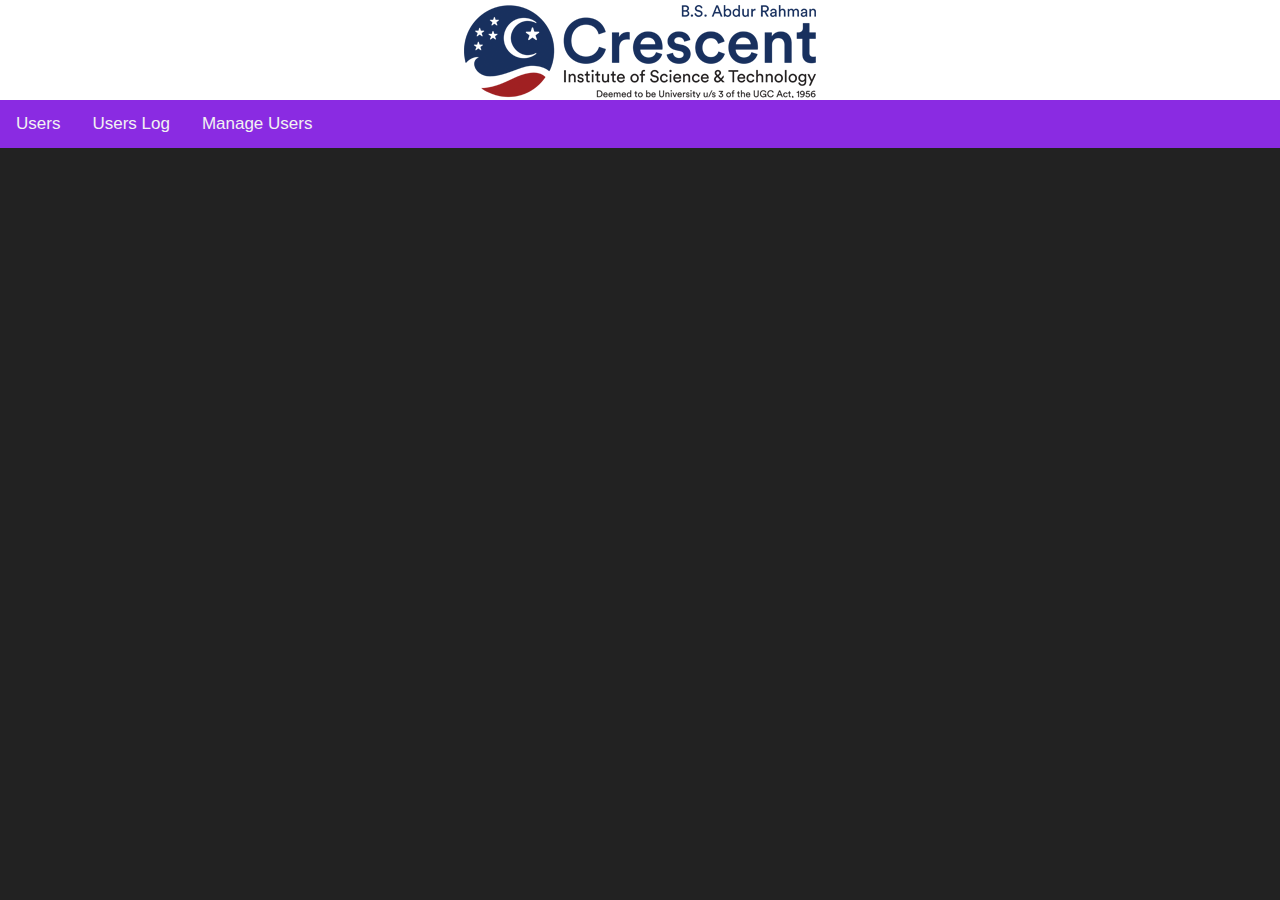
<file: header.html>
<html>
<head>
<meta name="viewport" content="width=device-width, initial-scale=1">
<link rel="stylesheet" href="https://cdnjs.cloudflare.com/ajax/libs/font-awesome/4.7.0/css/font-awesome.min.css">
<link rel="stylesheet" type="text/css" href="css/header.css">
</head>
<body>
<header>
<div class="header">
	<div class="logo">
		<a href="index.php"><img src="./icons/logo.png" alt=""></a>
	</div>
</div>

<div class="topnav" id="myTopnav">
	<a href="index.php">Users</a>
    <a href="UsersLog.php">Users Log</a>
    <a href="ManageUsers.php">Manage Users</a>
    <a href="javascript:void(0);" class="icon" onclick="navFunction()">
	  <i class="fa fa-bars"></i></a>
</div>
</header>
<script>
	function navFunction() {
	  var x = document.getElementById("myTopnav");
	  if (x.className === "topnav") {
	    x.className += " responsive";
	  } else {
	    x.className = "topnav";
	  }
	}
</script>
</body>
</html>
</file>
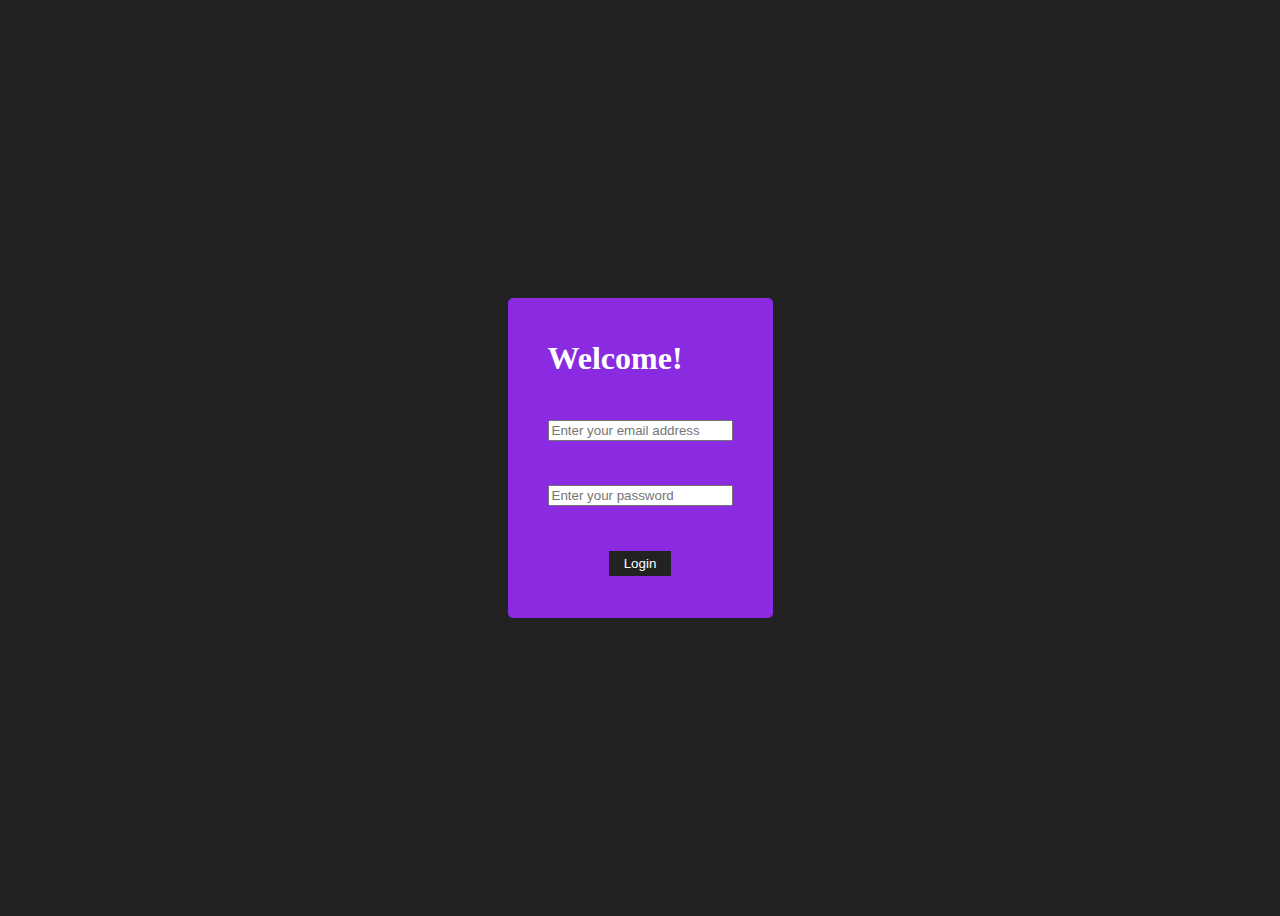
<file: login.html>
<!DOCTYPE html>
<html lang="en">
<head>
    <!-- <meta charset="UTF-8"/> -->
    <meta content="text/html; charset=utf-8" http-equiv="Content-Type">
    <meta content="utf-8" http-equiv="encoding">
    <meta http-equiv="X-UA-Compatible" content="IE=edge"/>
    <meta name="viewport" content="width=device-width, initial-scale=1.0"/>
    <link rel="stylesheet" href="./css/login.css">
    <title>Login</title>
    <script>
        var attempt = 3;
        function validate(){
            var username = document.myform.email.value;
            var password = document.myform.password.value;
            if ( username == "adminbsabdr@gmail.com" && password == "bsabdr"){
                return true;
            }
            else{
                attempt --;
                alert("You have left "+attempt+" attempt;");
                if( attempt == 0){
                    document.myform.email.disabled = true;
                    document.myform.password.disabled = true;
                    document.getElementById("submit").disabled = true;
                    return false;
                }
            }
        }
    </script>
</head>
<body>
    <div class="container">
        <h1>Welcome!</h1>
        <form action="/table.html" method="post" onsubmit="return validate()" name="myform">
            <input id="email" type="email" name="email" placeholder="Enter your email address">
            <input id="password" type="password" name="password" placeholder="Enter your password">
            <button type="submit" id="submit" onclick="validate()">Login</button>
        </form>
    </div>
    
</body>
</html>
</file>
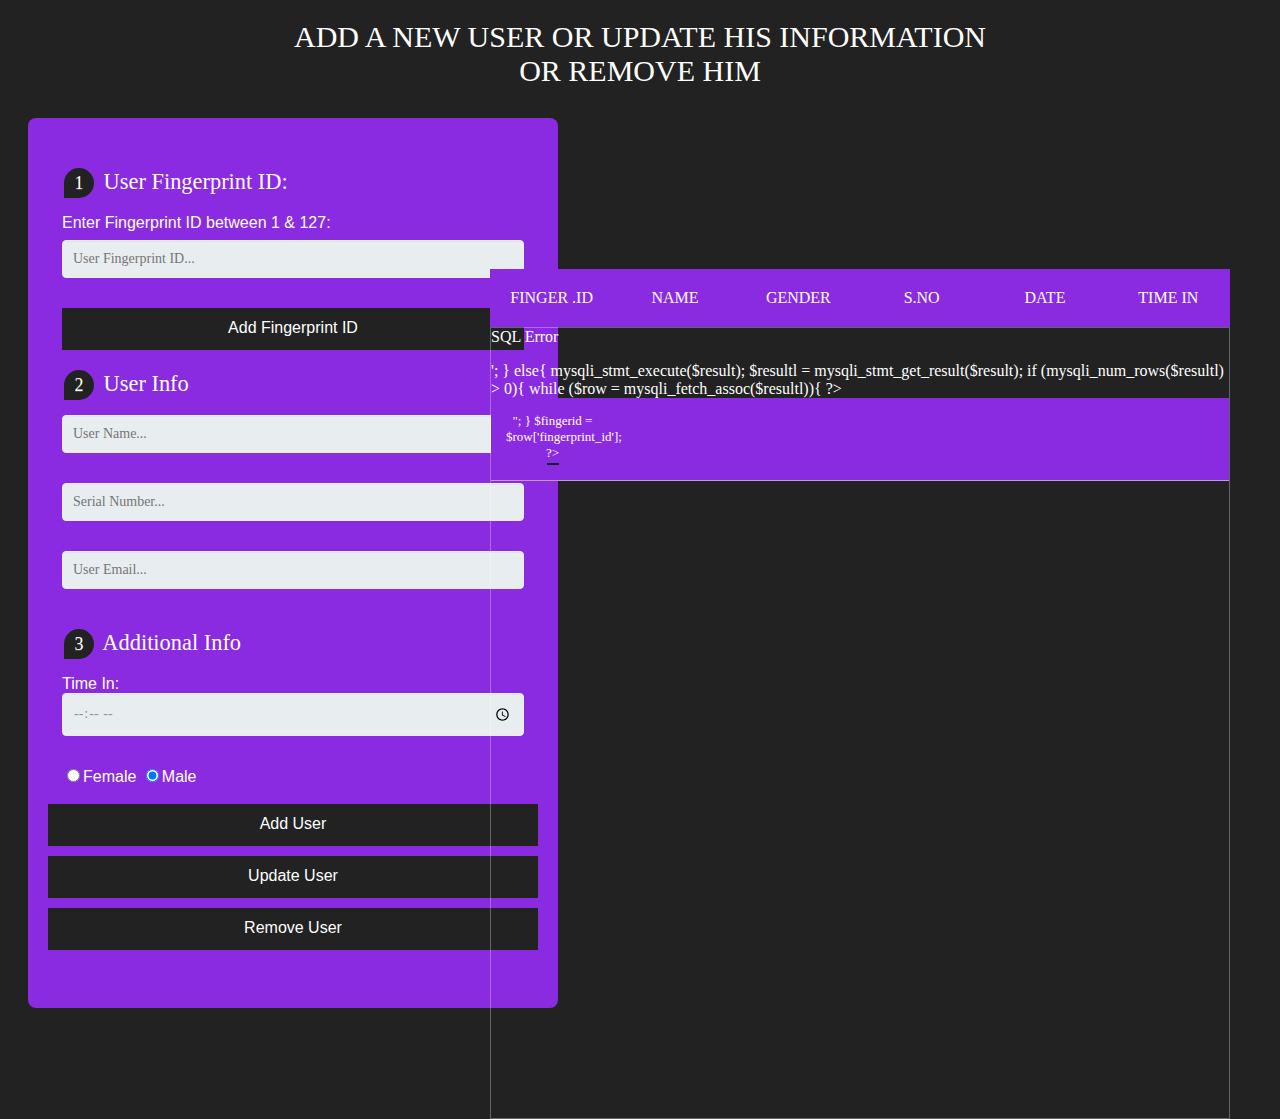
<file: ManageUsers.html>
<!DOCTYPE html>
<html>
<head>
	<title>Manage Users</title>
<link rel="stylesheet" type="text/css" href="css/manageusers.css">
<script>
  $(window).on("load resize ", function() {
    var scrollWidth = $('.tbl-content').width() - $('.tbl-content table').width();
    $('.tbl-header').css({'padding-right':scrollWidth});
}).resize();
</script>
<script src="https://code.jquery.com/jquery-3.3.1.js"
        integrity="sha1256-2Kok7MbOyxpgUVvAk/HJ2jigOSYS2auK4Pfzbm7uH60="
        crossorigin="anonymous">
</script>
<script src="js/jquery-2.2.3.min.js"></script>
<script src="js/manage_users.js"></script>
<script>
  $(document).ready(function(){
  	  $.ajax({
        url: "manage_users_up.php"
        }).done(function(data) {
        $('#manage_users').html(data);
      });
    setInterval(function(){
      $.ajax({
        url: "manage_users_up.php"
        }).done(function(data) {
        $('#manage_users').html(data);
      });
    },5000);
  });
</script>
</head>
<body>
<?php include'header.php';?>
<main>
	<h1 class="slideInDown animated">Add a new User or update his information <br> or remove him</h1>
	<div class="form-style-5 slideInDown animated">
		<div class="alert">
		<label id="alert"></label>
		</div>
		<form>
			<fieldset>
			<legend><span class="number">1</span> User Fingerprint ID:</legend>
				<label>Enter Fingerprint ID between 1 & 127:</label>
				<input type="number" name="fingerid" id="fingerid" placeholder="User Fingerprint ID...">
				<button type="button" name="fingerid_add" class="fingerid_add">Add Fingerprint ID</button>
			</fieldset>
			<fieldset>
				<legend><span class="number">2</span> User Info</legend>
				<input type="text" name="name" id="name" placeholder="User Name...">
				<input type="text" name="number" id="number" placeholder="Serial Number...">
				<input type="email" name="email" id="email" placeholder="User Email...">
			</fieldset>
			<fieldset>
			<legend><span class="number">3</span> Additional Info</legend>
			<label>
				Time In:
				<input type="time" name="timein" id="timein">
				<input type="radio" name="gender" class="gender" value="Female">Female
	          	<input type="radio" name="gender" class="gender" value="Male" checked="checked">Male
	      	</label >
			</fieldset>
			<button type="button" name="user_add" class="user_add">Add User</button>
			<button type="button" name="user_upd" class="user_upd">Update User</button>
			<button type="button" name="user_rmo" class="user_rmo">Remove User</button>
		</form>
	</div>

	<div class="section">
	<!--User table-->
		<div class="tbl-header slideInRight animated">
		    <table cellpadding="0" cellspacing="0" border="0">
		      <thead>
		        <tr>
	        	  <th>Finger .ID</th>
		          <th>Name</th>
		          <th>Gender</th>
		          <th>S.No</th>
		          <th>Date</th>
		          <th>Time in</th>
		        </tr>
		      </thead>
		    </table>
		</div>
		<div class="tbl-content slideInRight animated">
		    <table cellpadding="0" cellspacing="0" border="0">
		      <div id="manage_users"></div>
		</div>
	</div>

</main>
</body>
</html>
</file>
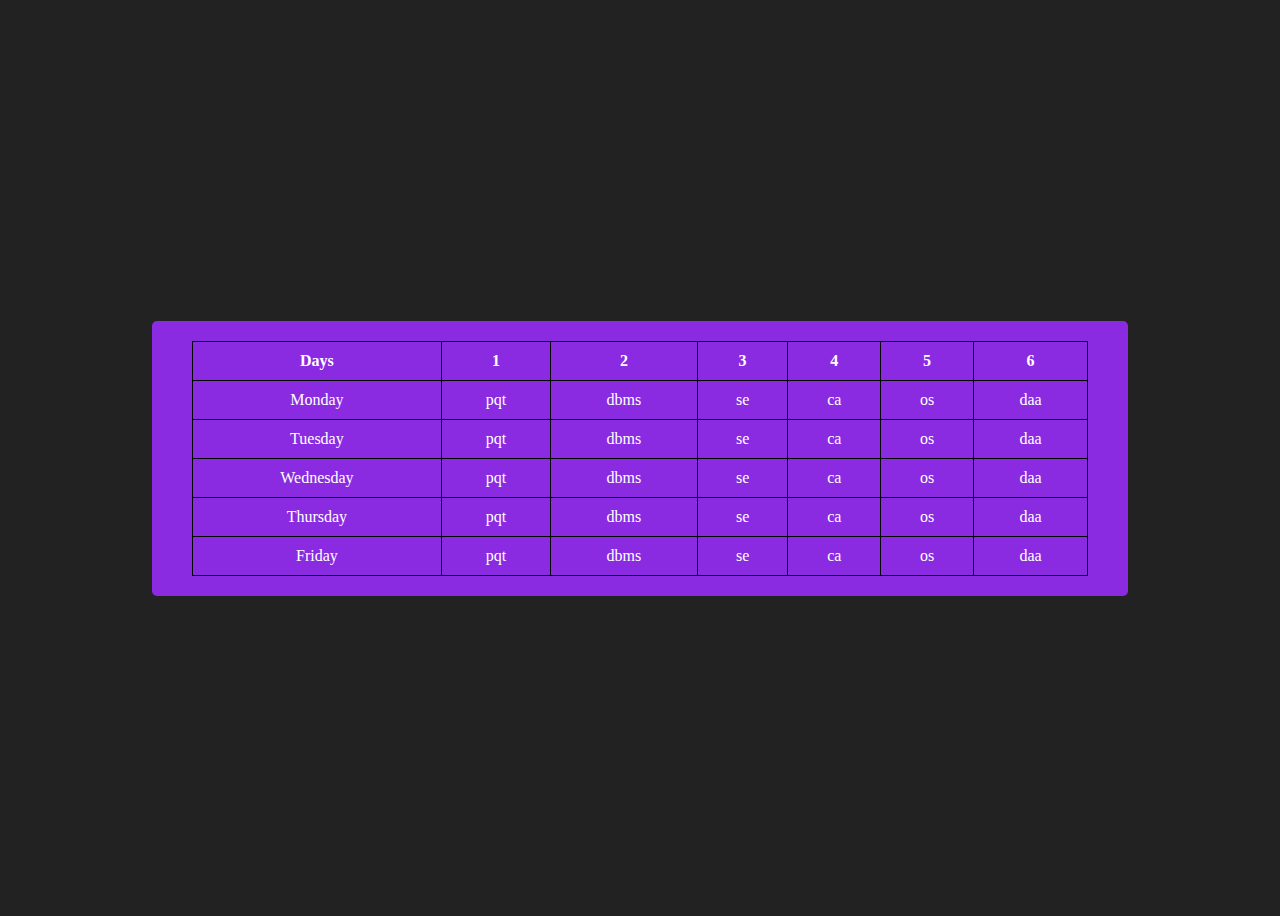
<file: table.html>
<!DOCTYPE html>
<html lang="en">
<head>
    <!-- <meta charset="UTF-8"> -->
    <meta content="text/html; charset=utf-8" http-equiv="Content-Type">
    <meta content="utf-8" http-equiv="encoding">
    <meta http-equiv="X-UA-Compatible" content="IE=edge">
    <meta name="viewport" content="width=device-width, initial-scale=1.0">
    <link rel="stylesheet" href="./css/table.css">
    <title>Table</title>
</head>
<body>
    <div class="container">
        <table>
            <tr>
                <th>Days</th>
                <th>1</th>
                <th>2</th>
                <th>3</th>
                <th>4</th>
                <th>5</th>
                <th>6</th>
            </tr>
            <tr>
                <td>Monday</td>
                <td>pqt</td>
                <td>dbms</td>
                <td>se</td>
                <td>ca</td>
                <td>os</td>
                <td>daa</td>
            </tr>
            <tr>
                <td>Tuesday</td>
                <td>pqt</td>
                <td>dbms</td>
                <td>se</td>
                <td>ca</td>
                <td>os</td>
                <td>daa</td>
            </tr>
            <tr>
                <td>Wednesday</td>
                <td>pqt</td>
                <td>dbms</td>
                <td>se</td>
                <td>ca</td>
                <td>os</td>
                <td>daa</td>
            </tr>
            <tr>
                <td>Thursday</td>
                <td>pqt</td>
                <td>dbms</td>
                <td>se</td>
                <td>ca</td>
                <td>os</td>
                <td>daa</td>
            </tr>
            <tr>
                <td>Friday</td>
                <td>pqt</td>
                <td>dbms</td>
                <td>se</td>
                <td>ca</td>
                <td>os</td>
                <td>daa</td>
            </tr>
        </table> 

    </div>
</body>
</html>
</file>
<file: css/header.css>
* {
  text-decoration: none;
  box-sizing: border-box;
}
@import url(https://fonts.googleapis.com/css?family=Roboto:400,500,300,700);
body{
    /* background: -webkit-linear-gradient(left, #0e251f, #21a0ab);
    background: linear-gradient(to right, #23555c, #21a0ab); */
    background-color: #222;
    font-family: 'Roboto', sans-serif;
    margin: 0;
    font-size: 15px;
}
header, main { 
    width: 100%;
    display: block;
    margin: 0 auto;
}

.header { 
  padding: 5px;
  width: 100%;
  height: 100px;
  background-color: white;

}
.logo a {
  text-decoration: none; 
  /* font-family: Luminari, fantasy; */
  font-size: 45px;
  color: #000000;
  font-style: italic;
  text-align: center;
  vertical-align: middle;
  line-height: 100px;
  display: block;
}

#navbar {
  overflow: hidden;
  background-color: #333;
}

#navbar a {
  float: left;
  display: block;
  color: #f2f2f2;
  text-align: center;
  padding: 14px 16px;
  text-decoration: none;
  font-size: 17px;
}

#navbar a:hover {
  background-color: #ddd;
  color: black;
}

.content {
  padding: 16px;
}

.topnav {
  overflow: hidden;
  background-color: blueviolet;
}

.topnav a {
  float: left;
  display: block;
  color: #f2f2f2;
  text-align: center;
  padding: 14px 16px;
  text-decoration: none;
  font-size: 17px;
}

.topnav a:hover {
  background-color: #20a1ac;
  color: black;
}

.topnav .icon {
  display: none;
}
@media screen and (max-width: 600px) {
  .topnav a:not(:first-child) {display: none;}
  .topnav a.icon {
    float: right;
    display: block;
  }
  .header { 
    height: 80px;
  }
  .logo a {
    font-size: 27px;
    line-height: 80px;
  }
}

@media screen and (max-width: 600px) {
  .topnav.responsive {position: relative;}
  .topnav.responsive .icon {
    position: absolute;
    right: 0;
    top: 0;
  }
  .topnav.responsive a {
    float: none;
    display: block;
    text-align: left;
  }
}	
tbody tr:nth-child(even){background-color: #388994;}
tbody tr:nth-child(odd){background-color: #3f9aa6;}

tbody tr:hover {opacity: 0.8;}
</file>
<file: css/login.css>
body {
    background-color: #222;
    display: grid;
    justify-content: center;
    align-content: center;
    height: 100vh;
    overflow: hidden;
}

.container {
    background-color: blueviolet;
    padding: 20px 40px;
    color: white;
    border-radius: 5px;
}
.container form{
    display: flex;
    align-items: center;
    justify-content: space-around;
    flex-direction: column;
    width: 100%;
    min-height: 200px;
}

.container form button {
    background: #222;
    border: none;
    outline: none;
    color: white;
    padding: 5px 15px;
}
</file>
<file: css/manageusers.css>
body {
  background-color: #222;
}
main h1 {
  color: white;
}
.form-style-5{
  max-width: 490px;
  height: 850px;
  padding: 10px 20px;
  background: blueviolet;
  margin: 30px 20px;
  padding: 20px;
  /* background: #f4f7f8; */
  border-radius: 8px;
  font-family: Georgia, "Times New Roman", Times, serif;
  color: white;
}
.form-style-5 fieldset{
  border: none;
  margin-top: 0;
}
.form-style-5 legend {
  font-size: 1.4em;
  margin-bottom: 10px;
}
.form-style-5 label {
  display: block;
  margin-bottom: 8px;
  font-family: Verdana, sans-serif;
}
.form-style-5 input[type="text"],
.form-style-5 input[type="email"],
.form-style-5 input[type="number"],
.form-style-5 input[type="time"] {
  font-family: Georgia, "Times New Roman", Times, serif;
  background: rgba(255,255,255,.1);
  border: none;
  border-radius: 4px;
  font-size: 14px;
  margin: 0;
  outline: 0;
  padding: 10px;
  width: 100%;
  box-sizing: border-box; 
  -webkit-box-sizing: border-box;
  -moz-box-sizing: border-box; 
  background-color: #e8eeef;
  color:#8a97a0;
  -webkit-box-shadow: 0 1px 0 rgba(0,0,0,0.03) inset;
  box-shadow: 0 1px 0 rgba(0,0,0,0.03) inset;
  margin-bottom: 30px;
  border: 1px solid #e8eeef;
}
.form-style-5 input[type="text"]:focus,
.form-style-5 input[type="email"]:focus,
.form-style-5 input[type="number"]:focus,
.form-style-5 input[type="time"]:focus {
  background: #d2d9dd;
}
.form-style-5 input[type="text"]:hover,
.form-style-5 input[type="email"]:hover,
.form-style-5 input[type="number"]:hover,
.form-style-5 input[type="time"]:hover {
  border: 1px solid #388994;
}
.form-style-5 input[type="radio"]:hover {
  cursor: pointer;
}
.form-style-5 .number {
  background: #222;
  color: #fff;
  height: 30px;
  width: 30px;
  display: inline-block;
  font-size: 0.8em;
  margin-right: 4px;
  line-height: 30px;
  text-align: center;
  text-shadow: 0 1px 0 rgba(255,255,255,0.2);
  border-radius: 15px 15px 15px 0px;
}

.form-style-5 button {
  position: relative;
  display: block;
  padding: 10px 39px 10px 39px;
  color: #FFF;
  margin: 0 auto;
  background: #222;
  font-size: 16px;
  text-align: center;
  font-style: normal;
  width: 100%;
  border: 1px solid #222;
  border-width: 1px 1px 3px;
  margin-bottom: 10px;
}
.form-style-5 button:hover {
  background: rgb(70, 70, 70);
  cursor: pointer;
}
.form-style-5 .alert {
  width: 100%;
  height: 30px;
}
.form-style-5 #alert {
  display: none;
  width: 90%;
  text-align: center;
  position: absolute;
  color: #fff;
  padding: 5px;
  border: 1px solid #2e6b32;
  background: -webkit-linear-gradient(left, #70c276, #2e6b32);
  background: linear-gradient(to right, #70c276, #2e6b32);
  font-family: Georgia, "Times New Roman", Times, serif;
}

h1{
  font-size: 30px;
  color: #000;
  text-transform: uppercase;
  font-weight: 300;
  font-family: New Century Schoolbook, TeX Gyre Schola, serif;
  text-align: center;
  margin-bottom: 15px;
}
table{
  width:100%;
  table-layout: fixed;
  background-color: blueviolet;
  color: white;
}
.tbl-header{
  /* background-color: rgba(255,255,255,0.3); */
  color: white;
 }
.tbl-content{
  height: 790px;
  overflow-x:auto;
  margin-top: 0px;
  border: 1px solid rgba(255,255,255,0.3);
  color: white;
}
tbody button {
  background-color: transparent;
  border: none;
  display: block;
  margin: auto;
  border-bottom: 2px solid #0e2225;
  color: #0e2225;
}
tbody button:hover {
  cursor: pointer;
  border-bottom: 2px solid #3e9ba8;
  color: black;
}
th{
  padding: 20px 15px;
  text-align: center;
  font-weight: 500;
  font-size: 16px;
  color: #fff;
  text-transform: uppercase;
}
td{
  padding: 15px;
  text-align: center;
  vertical-align:middle;
  font-weight: 300;
  font-size: 13px;
  color: #fff;
  border-bottom: solid 1px rgba(255,255,255,0.5);
}

.section {
  margin: 50px;
  width: 740px;
  display: block;
  float: right;
  position: absolute;
  top: 219px;
  right: 0;
}
.section img {
  display: block;
  float: left;
  position: absolute;
  margin: 0 6px 5px 0;
  width: 25px;
}
::-webkit-scrollbar {
    width: 6px;
} 
::-webkit-scrollbar-track {
    -webkit-box-shadow: inset 0 0 6px rgba(0,0,0,0.3); 
} 
::-webkit-scrollbar-thumb {
    -webkit-box-shadow: inset 0 0 6px rgba(0,0,0,0.3); 
}
@media screen and (max-width: 600px) {
  .section {
    display: block;
    float: left;
    position: relative;
    top: 0px;
    right: 0px;
    width: 100%;
    padding: 10px 20px;
    margin: 20px 2px;
    padding: 20px;
  }
  .section img {
    width: 15px;
    margin: 3px;
  }
  h1 {
    font-size: 19px;
    padding: 5px 8px;
  }
  th {
    font-size: 12px;
    padding: 10px 2px;
  }
  td {
    font-size: 11px;
    padding: 4px 2px;
  }
}
#finger_sel {
  background-color: transparent;
  border: none;
  display: block;
  margin: auto;
  border-bottom: 2px solid #187881;
  color: black;
}
#finger_sel:hover {
  cursor: pointer;
}

.section {
  overflow-x:hidden;
}
.slideInRight {
  animation-name: slideInRight;
} 
.slideInDown {
  animation-name: slideInDown;
}
.animated {
  animation-duration: 1s;
  animation-fill-mode: both;
}

@keyframes slideInRight {
  from {
    transform: translate3d(100%, 0, 0);
    visibility: visible;
  }

  to {
    transform: translate3d(0, 0, 0);
  }
}
@keyframes slideInDown {
  from {
    transform: translate3d(0, 100%, 0);
    visibility: visible;
  }

  to {
    transform: translate3d(0, 0, 0);
  }
}
</file>
<file: css/table.css>
body {
    background-color: #222;
    display: grid;
    justify-content: center;
    align-content: center;
    height: 100vh;
    overflow: hidden;
}

.container {
    background-color: blueviolet;
    padding: 20px 40px;
    color: white;
    border-radius: 5px;
    width: 70vw;
}

table {
    width: 100%;
}
table, th, td {
    border: 1px solid black;
    text-align: center;
    padding: 10px;
    border-collapse: collapse;
}
</file>
